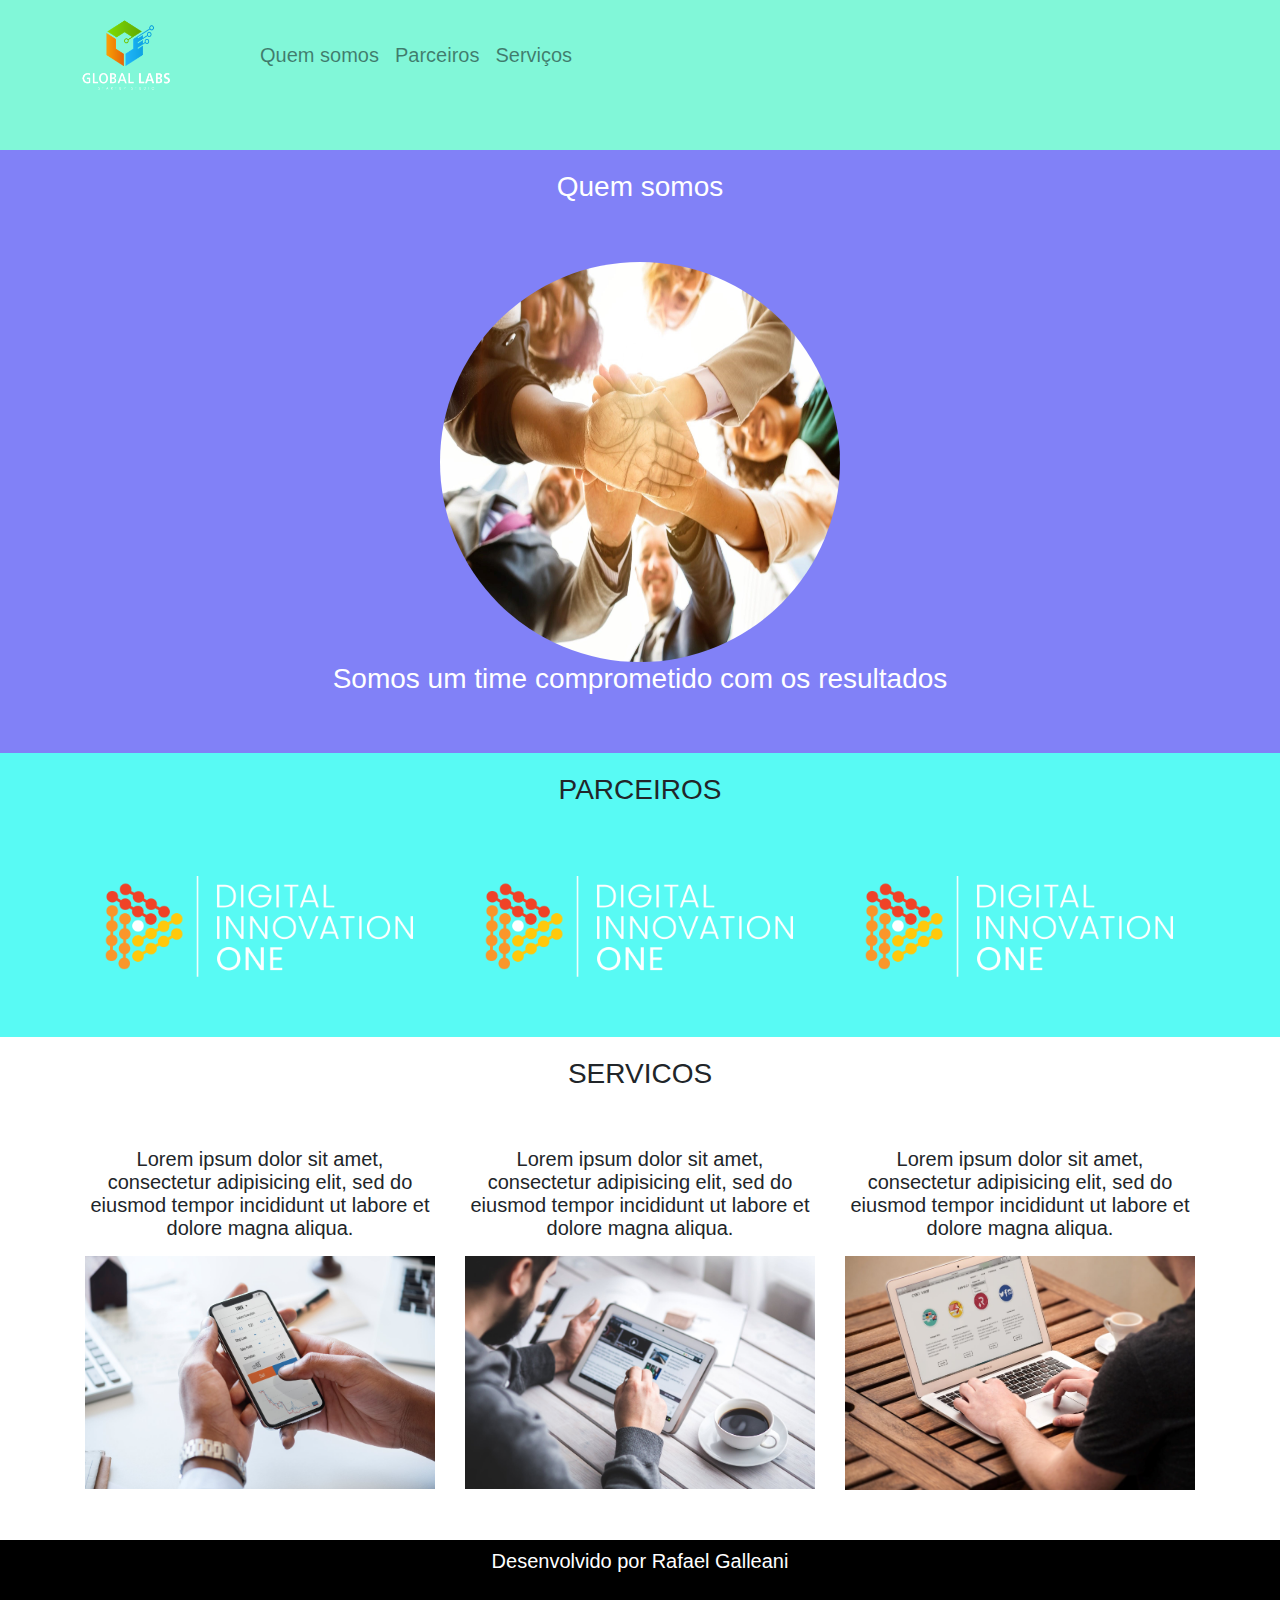
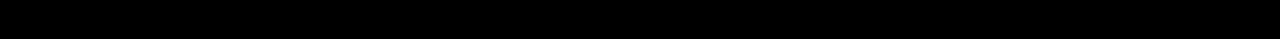
<file: Aula Bootstrap/index.html>
<!DOCTYPE html>
<html lang="pt-br">
    <head>
        <title>Minha página</title>
        <meta charset="utf-8">
        <link rel="stylesheet" type="text/css" href="bootstrap/css/bootstrap.min.css">
        <link rel="stylesheet" type="text/css" href="css/style.css">
    </head>
    <body>    
        <nav class="navbar navbar-expand-lg navbar-light margin">
            <a class="navbar-brand" href="#">
                <img src="img/global_labs.png" width="220" height="80">
            </a>
            <div class="collapse navbar-collapse">
                <ul class="navbar-nav">
                    <li class="nav-item">
                        <a class="nav-link" href="#quemsomos">Quem somos</a>
                    </li>
                    <li class="nav-item">
                        <a class="nav-link" href="#parceiros">Parceiros</a>
                    </li>
                    <li class="nav-item">
                        <a class="nav-link" href="#servicos">Serviços</a>
                    </li>
                </ul>
            <div>
        </nav>

        <section id="quemsomos">
            <div class="container-fluid quem-somos text-center margin">
                <h3 class="margin">Quem somos</h3>
                <img src="img/time.jpeg" class="rounded-circle" width="400" height="400">
                <h3>Somos um time comprometido com os resultados</h3>
            </div>
        </section>

        <selection id="parceiros">
            <div class="container-fluid text-center margin parceiros">
                <h3 class="margin">PARCEIROS</h3>
                <div class="container">
                    <div class="row">
                        <div class="col-lg-4">
                            <img src="img/digital_innovation_one.png" width="100%">
                        </div>
                        <div class="col-lg-4">
                            <img src="img/digital_innovation_one.png" width="100%">
                        </div>
                        <div class="col-lg-4">
                            <img src="img/digital_innovation_one.png" width="100%">
                        </div>
                    </div>
                </div>
            </div>
        </selection>

        <section id="servicos">
            <div class="container-fluid text-center margin servicos">
                <h3 class="margin">SERVICOS</h3>
                <div class="container">
                    <div class="row">
                        <div class="col-lg-4">
                            <p>Lorem ipsum dolor sit amet, consectetur adipisicing elit, sed do eiusmod tempor incididunt ut labore et dolore magna aliqua.
                                </p>
                            <img src="img/app.jpeg" width="100%">
                        </div>
                        <div class="col-lg-4">
                            <p>Lorem ipsum dolor sit amet, consectetur adipisicing elit, sed do eiusmod tempor incididunt ut labore et dolore magna aliqua.
                                </p>
                            <img src="img/site.jpg" width="100%">
                        </div>
                        <div class="col-lg-4">
                            <p>Lorem ipsum dolor sit amet, consectetur adipisicing elit, sed do eiusmod tempor incididunt ut labore et dolore magna aliqua.
                                </p>
                            <img src="img/site2.jpeg" width="100%">
                        </div>
                    </div>
                </div>
            </div>
        </section>

        <footer class="container-fluid text-center bg-footer margin">
            <p>Desenvolvido por Rafael Galleani</p>
        </footer>

    </body>

</html>
</file>
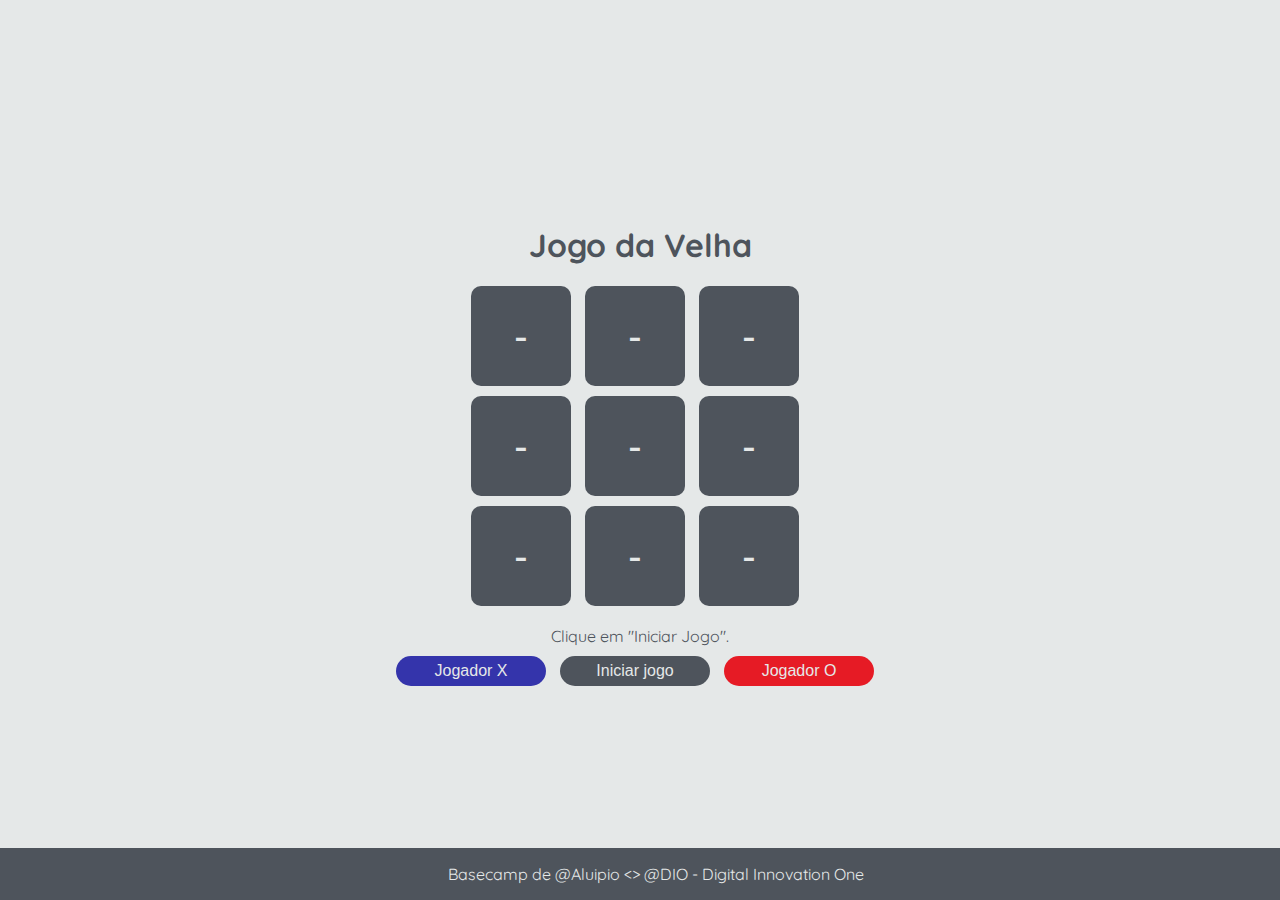
<file: Cursos - Atividades/Desafio 01 - Jogo da Velha/index.html>
<!DOCTYPE html>
<html lang="pt-br">
	<head>
		<meta charset="UTF-8" />
		<meta http-equiv="X-UA-Compatible" content="IE=edge" />
		<meta name="viewport" content="width=device-width, initial-scale=1.0" />
		<link rel="stylesheet" href="assets/css/styles.css" />
		<title>Desafio 01 :: DIO - Jogo da Velha</title>
	</head>
	<body>
		<main>
			<h1 id="page-title">Jogo da Velha</h1>
			<div class="linha">
				<button id="q1" class="quadro indefinido" onclick="marcarQuadro(this,1);" disabled>-</button>
				<button id="q2" class="quadro indefinido" onclick="marcarQuadro(this,2);" disabled>-</button>
				<button id="q3" class="quadro indefinido" onclick="marcarQuadro(this,3);" disabled>-</button>
			</div>
			<div>
				<button id="q4" class="quadro indefinido" onclick="marcarQuadro(this,4);" disabled>-</button>
				<button id="q5" class="quadro indefinido" onclick="marcarQuadro(this,5);" disabled>-</button>
				<button id="q6" class="quadro indefinido" onclick="marcarQuadro(this,6);" disabled>-</button>
			</div>
			<div>
				<button id="q7" class="quadro indefinido" onclick="marcarQuadro(this,7);" disabled>-</button>
				<button id="q8" class="quadro indefinido" onclick="marcarQuadro(this,8);" disabled>-</button>
				<button id="q9" class="quadro indefinido" onclick="marcarQuadro(this,9);" disabled>-</button>
			</div>
			<div id="comunicacao">Clique em "Iniciar Jogo".</div>	
			<div>
				<button class="btn jogador_x">Jogador X</button>
				<button class="btn btn-comando"  onclick="reiniciar();">Iniciar jogo</button>
				<button class="btn jogador_o">Jogador O</button>
			</div>
		</main>
		<footer>Basecamp de @Aluipio <> @DIO - Digital Innovation One</footer>
		<script src="assets/js/scripts.js"></script>
	</body>
</html>
</file>
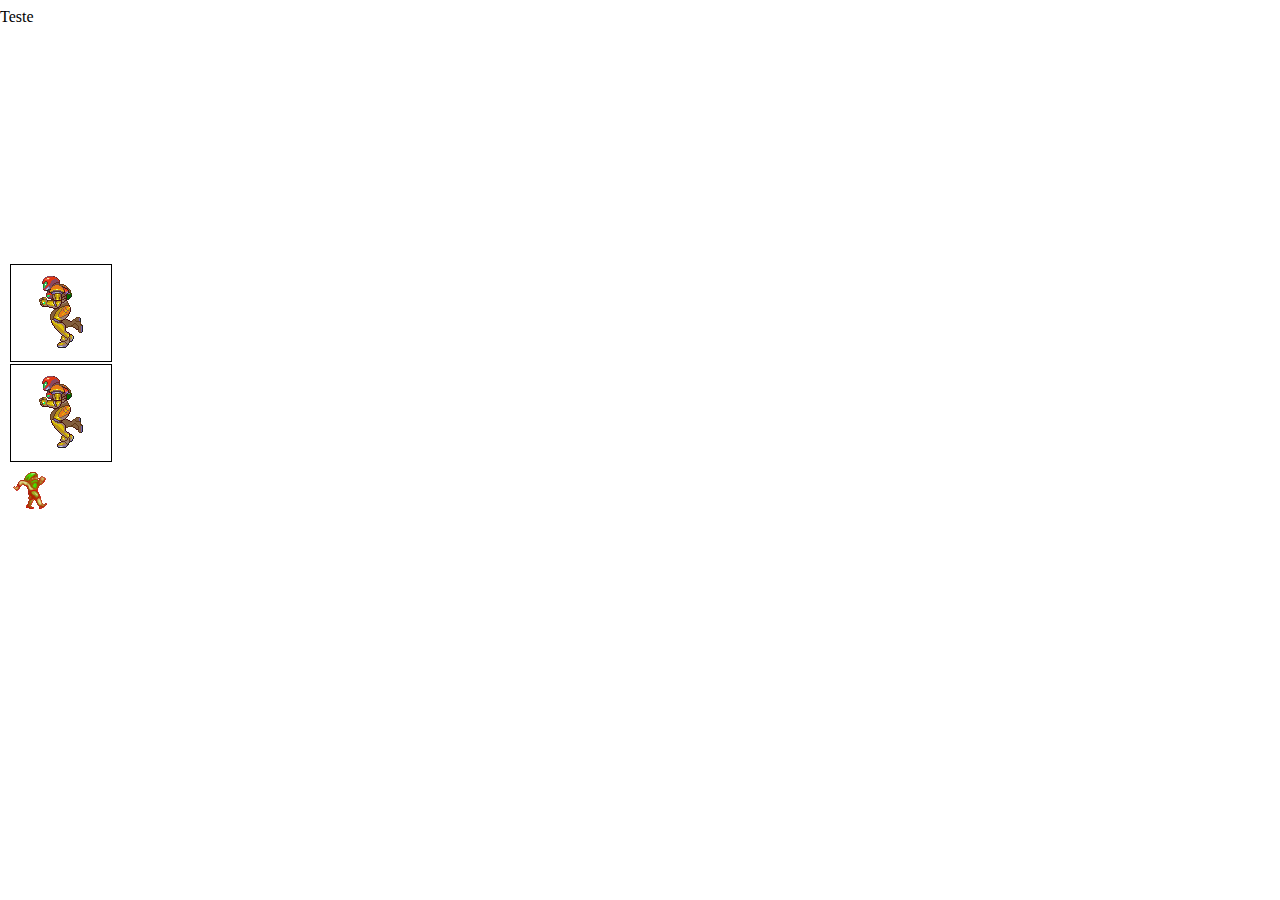
<file: cursos-atividade/dasafio-css---movimento-efeito-sprites/index.html>
<!DOCTYPE html>
<html lang="pt-br">
<head>
    <meta charset="UTF-8">
    <meta http-equiv="X-UA-Compatible" content="IE=edge">
    <meta name="viewport" content="width=device-width, initial-scale=1.0">
    <title>Jogo de Resgate</title>
    <link href="assets/css/style.css" rel="stylesheet" type="text/css">
    <script type="text/javascript" src="assets/js/jquery-1.11.1.min.js"></script>
</head>
<body>
    Teste
    <div id="bases"> <!-- div bases !-->
        <div id="mario" class='mario'></div>
        <div id='amigo2' class='amigo2'></div>
        <div id='amigo' class='anima3'></div>
    </div> <!-- Fim da div bases !-->    

    <!-- Carregamento de arquivos JS !-->
    <script type="text/javascript" src="assets/js/jogo.js"></script>
    <script type="text/javascript" src="assets/js/jquery-collision.min.js"></script>
</body>
</html>
</file>
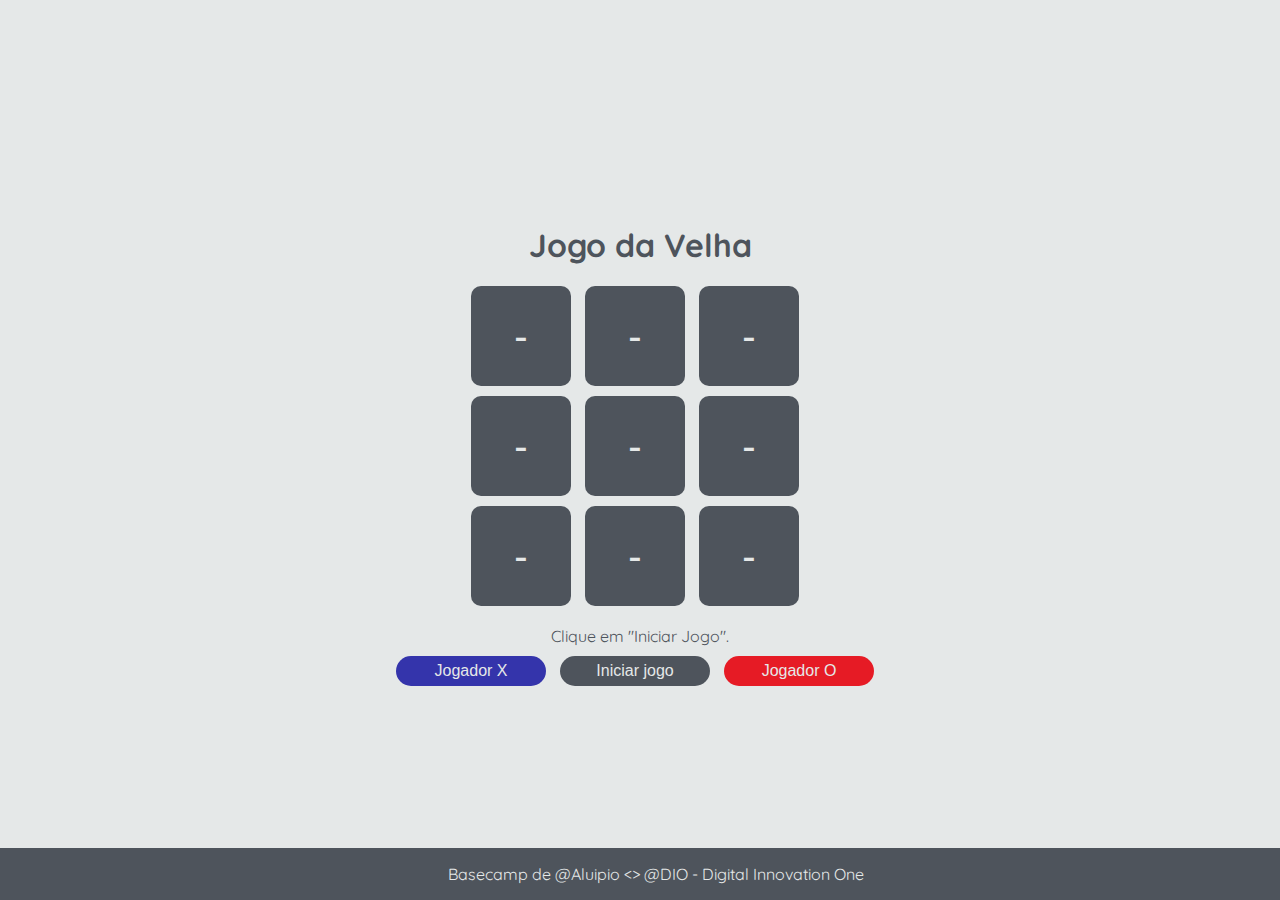
<file: cursos-atividade/desafio-01---Jogo-da-Velha/index.html>
<!DOCTYPE html>
<html lang="pt-br">
	<head>
		<meta charset="UTF-8" />
		<meta http-equiv="X-UA-Compatible" content="IE=edge" />
		<meta name="viewport" content="width=device-width, initial-scale=1.0" />
		<link rel="stylesheet" href="assets/css/styles.css" />
		<title>Desafio 01 :: DIO - Jogo da Velha</title>
	</head>
	<body>
		<main>
			<h1 id="page-title">Jogo da Velha</h1>
			<div class="linha">
				<button id="q1" class="quadro indefinido" onclick="marcarQuadro(this,1);" disabled>-</button>
				<button id="q2" class="quadro indefinido" onclick="marcarQuadro(this,2);" disabled>-</button>
				<button id="q3" class="quadro indefinido" onclick="marcarQuadro(this,3);" disabled>-</button>
			</div>
			<div>
				<button id="q4" class="quadro indefinido" onclick="marcarQuadro(this,4);" disabled>-</button>
				<button id="q5" class="quadro indefinido" onclick="marcarQuadro(this,5);" disabled>-</button>
				<button id="q6" class="quadro indefinido" onclick="marcarQuadro(this,6);" disabled>-</button>
			</div>
			<div>
				<button id="q7" class="quadro indefinido" onclick="marcarQuadro(this,7);" disabled>-</button>
				<button id="q8" class="quadro indefinido" onclick="marcarQuadro(this,8);" disabled>-</button>
				<button id="q9" class="quadro indefinido" onclick="marcarQuadro(this,9);" disabled>-</button>
			</div>
			<div id="comunicacao">Clique em "Iniciar Jogo".</div>	
			<div>
				<button class="btn jogador_x">Jogador X</button>
				<button class="btn btn-comando" id="btn-iniciar" onclick="reiniciar();">Iniciar jogo</button>
				<button class="btn jogador_o">Jogador O</button>
			</div>
		</main>
		<footer>Basecamp de @Aluipio <> @DIO - Digital Innovation One</footer>

		<!-- Sons do jogo !-->
		<audio src="assets/sons/jogada.mp3" preload="auto" id="jogada"></audio>
		<audio src="assets/sons/final.mp3" preload="auto" id="final"></audio>
		<audio src="assets/sons/musica_fundo.mp3" preload="auto" id="musica_fundo" autoplay loop></audio>
		
		<!-- Carregamento de Script !-->
		<script src="assets/js/scripts.js"></script>
	</body>
</html>
</file>
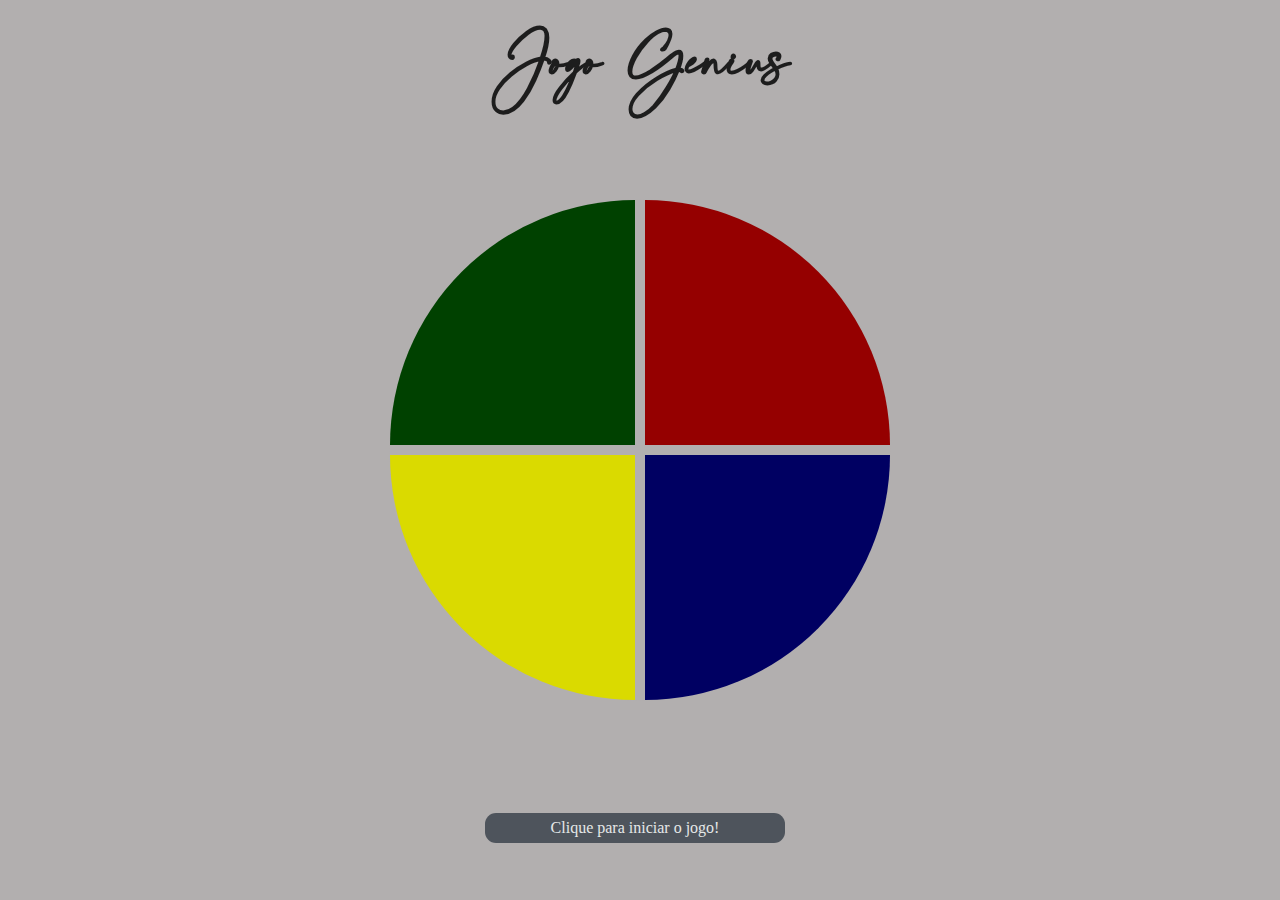
<file: cursos-atividade/desafio-03---Jogo-genesis/index.html>
<!DOCTYPE html>
<html lang="pt-br">
<head>
    <meta charset="UTF-8">
    <meta http-equiv="X-UA-Compatible" content="IE=edge">
    <meta name="viewport" content="width=device-width, initial-scale=1.0">
    <title>:: Jogo Genius ::</title>
    <link href="assets/css/style.css" rel="stylesheet" type="text/css">
</head>
<body>
    <div class="titulo"><h3>Jogo Genius</h3></div>
    <div class="main-game">
        <div class="genius">
            <div class="blue"></div>
            <div class="yellow"></div>
            <div class="red"></div>
            <div class="green"></div>
        </div>
    </div>
    <div class="comandos">
        <button class="btn btn-comando" id="btn-iniciar" onclick="playGame();">Clique para iniciar o jogo!</button>
    </div>

    <!-- Sons do jogo !-->
    <audio src="assets/sons/jogada.mp3" preload="auto" id="jogada"></audio>
    <audio src="assets/sons/musica_fundo.mp3" preload="auto" id="musica_fundo" autoplay loop></audio>

    <script type="text/javascript" src="assets/js/script.js"></script>
</body>
</html>
</file>
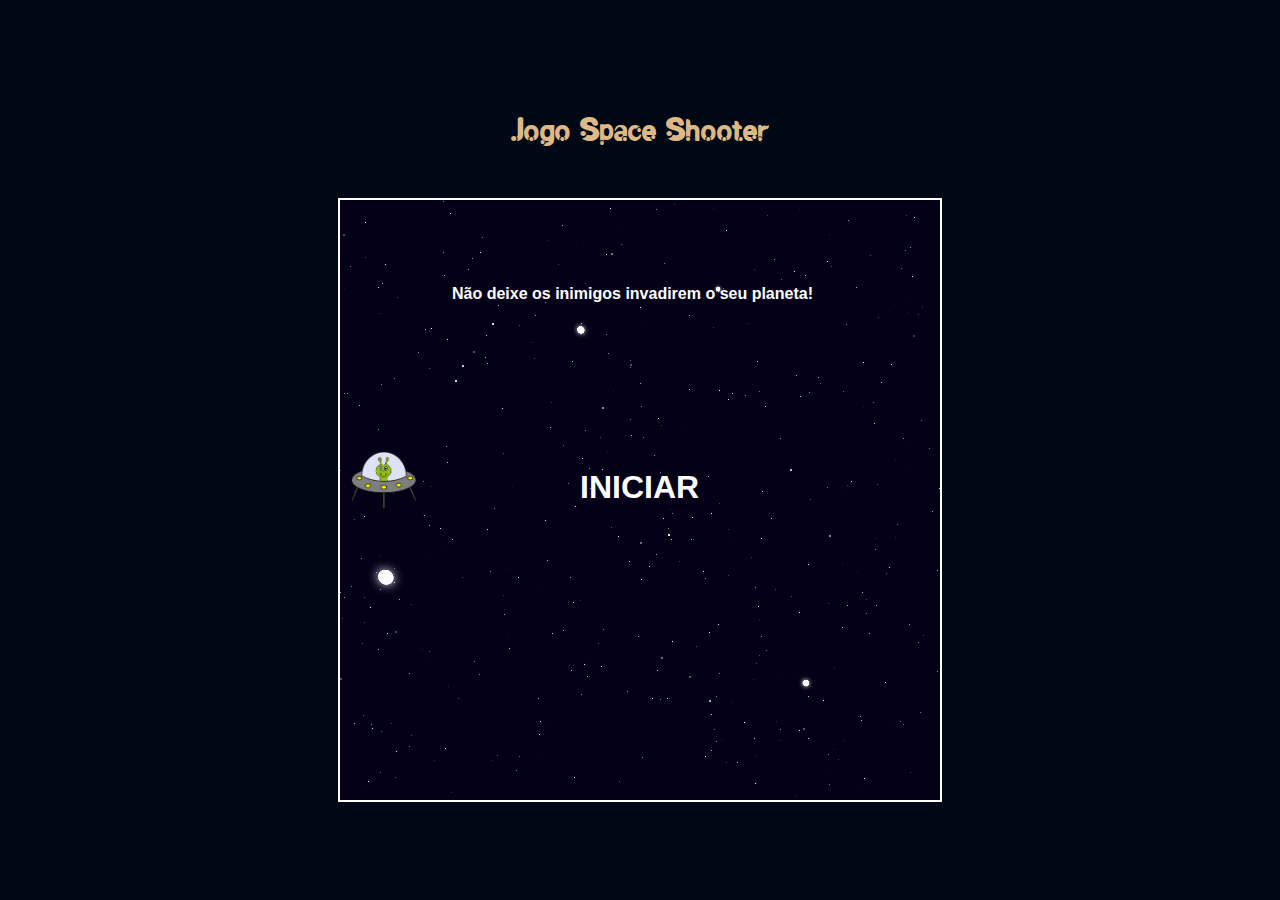
<file: cursos-atividade/desafio-04---Jogo-Space-Shooter/index.html>
<!DOCTYPE html>
<html lang="pt-br">
<head>
    <meta charset="UTF-8">
    <meta http-equiv="X-UA-Compatible" content="IE=edge">
    <meta name="viewport" content="width=device-width, initial-scale=1.0">
    <title>:: Space Shooter ::</title>
    <link href="assets/css/style.css" rel="stylesheet" type="text/css">
</head>
<body>
    <div id="rotulo">Jogo Space Shooter</div>
    <div id="placar"></div>
    <div id="main-play-area">
        <img class="player-shooter" src="assets/img/hero.png" alt="hero"> 
        <h4 class="game-instructions">
            Não deixe os inimigos invadirem o seu planeta!
        </h4>
        <div class="start-button">
            <h1>INICIAR</h1>
        </div>
    </div>

    <!-- Sons do jogo !-->
    <audio src="assets/sons/disparo.mp3" preload="auto" id="somDisparo"></audio>
    <audio src="assets/sons/explosao.mp3" preload="auto" id="somExplosao"></audio>
    <audio src="assets/sons/musica.mp3" preload="auto" id="somFundoMusica"></audio>
    <audio src="assets/sons/gameover.mp3" preload="auto" id="somGameover"></audio>
    
    <!-- Carregamento de arquivos JS !-->
    <script type="text/javascript" src="assets/js/script.js"></script>
</body>
</html>
</file>
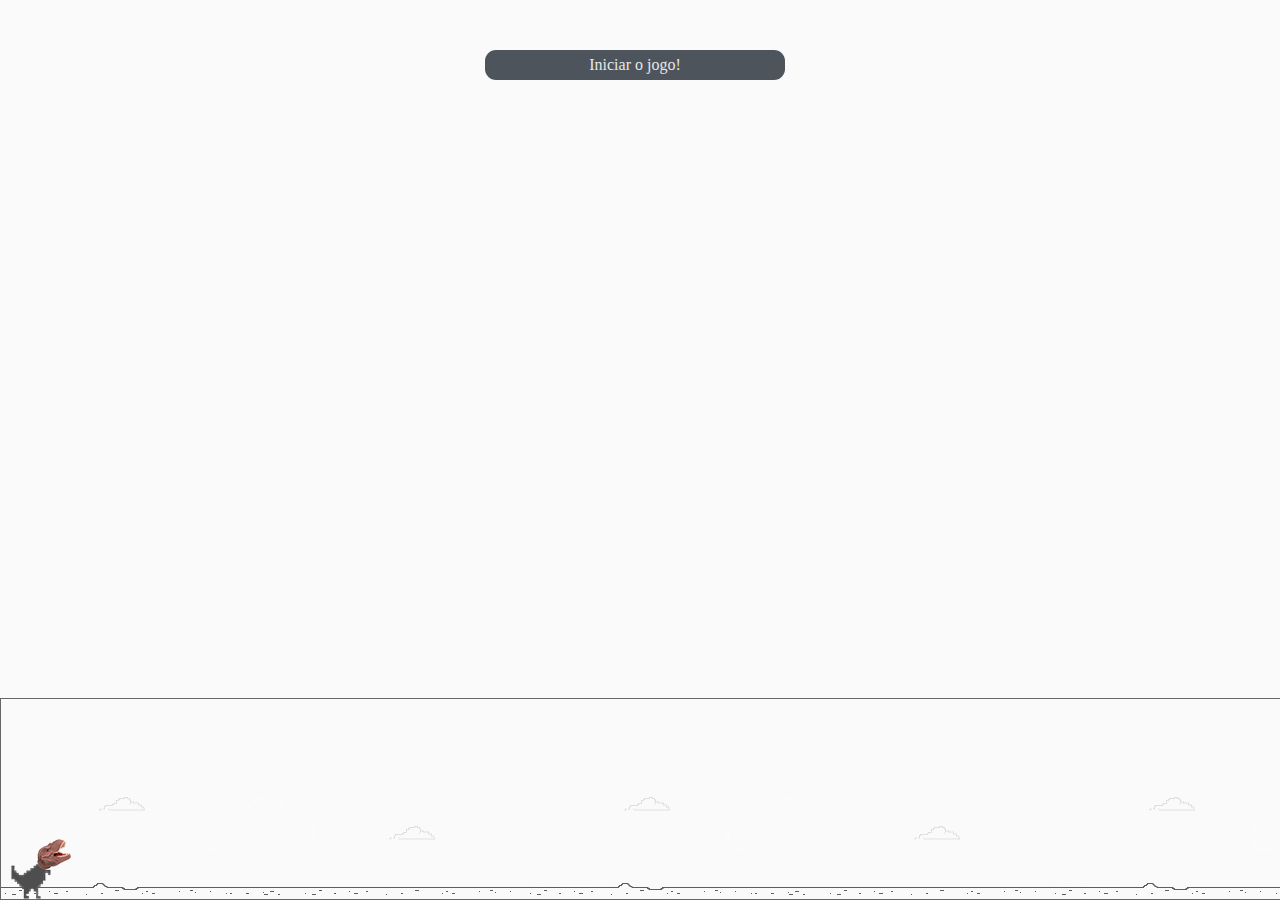
<file: cursos-atividade/desafio-05---Jogo-dinossauro/index.html>
<!DOCTYPE html>
<html lang="pt-br">
<head>
    <meta charset="UTF-8">
    <meta http-equiv="X-UA-Compatible" content="IE=edge">
    <meta name="viewport" content="width=device-width, initial-scale=1.0">
    <title>:: Jogo do Dinossauro ::</title>
    <link href="assets/css/style.css" rel="stylesheet" type="text/css">
</head>
<body>
  <div id="mensagem">
    <h1 id="msgGameOver" class="game-over"></h1>
  </div>

  <div class="comandos" id="comandos">
    <button class="btn btn-comando" id="btn-iniciar-jogo" onclick="start();">Iniciar o jogo!</butt>
    <button class="btn btn-comando" id="btn-novo-jogo" style="display: none;" onclick="novoJogo();">Iniciar nova rodada!</butt>
  </div>

  <div class="tela" id="tela" >
    <div class="background" id="backgroud">
      <div class="dino" id="dino"></div>
    </div>
  </div>


  <!-- Sons do jogo !-->
  <audio src="assets/sons/gameover.mp3" preload="auto" id="final"></audio>
  <audio src="assets/sons/jogada.mp3" preload="auto" id="jogada"></audio>
  <audio src="assets/sons/musica_fundo.mp3" preload="auto" id="musica_fundo" autoplay loop></audio>

  <!-- JS do jogo !-->
  <script type="text/javascript" src="assets/js/script.js"></script>  
</body>
</html>
</file>
<file: Aula Bootstrap/css/style.css>
body{
    font: 20px Arial, sans-serif;
}
.navbar {
    background-color: #81F7D8;
}

.quem-somos{
    background-color: #8181F7;
    color: white;
}

.margin{   
    padding-bottom: 50px;    
    padding-top: 10px;
}

.parceiros{
    background-color: #58FAF4;
}

.bg-footer{
    background-color: black;
    color: white;
}
</file>
<file: Cursos - Atividades/Desafio 01 - Jogo da Velha/assets/css/styles.css>
@import url('https://fonts.googleapis.com/css2?family=Quicksand:wght@300;400;600&display=swap');

body {
	background-color: #e5e8e8;
	color: #4e545c;
	margin: 0;
	font-family: 'Quicksand';
}

main {
	width: 100vw;
	height: 100vh;
	display: flex;
	flex-direction: column;
	align-items: center;
	justify-content: center;
	margin: auto;
}

#comunicacao {
	padding: 5px 0px;
	margin: 5px 0px;
}

button.quadro {
	border-radius: 10px;
	font-size: 2.5rem;
	height: 100px;
	width: 100px;
	border: none;
	color: #e5e8e8;
	margin: 0px 10px 10px 0px;
}

button.indefinido {
	transition: all 0.5s linear;
	background-color: #4e545c;
}

button.indefinido:hover {
	background-color: #161515;
}

button.btn {
	border-radius: 15px;
	font-size: 1rem;
	height: 30px;
	width: 150px;
	border: none;
	color: #e5e8e8;
	background-color: #4e545c;
	transition: all 0.5s linear;
	margin: 0px 10px 10px 0px;
}

button.btn-comando {
	background-color: #4e545c;
}

button.btn-comando:hover {
	background-color: #000401;
}

button.jogador_marca_x, button.jogador_x, button.jogador_x:hover {
	background-color: #3434ab;
}

button.jogador_marca_o, button.jogador_o, button.jogador_o:hover{
	background-color: #e61b25;
}

button.vencedor{
	border: 8px solid rgb(0, 230, 65);
}

footer {
	width: 100%;
	background-color: #4e545c;
	padding: 16px;
	color: #e5e8e8;
	position: fixed;
	bottom: 0;
	text-align: center;
	font-weight: 400;
}
</file>
<file: cursos-atividade/dasafio-css---movimento-efeito-sprites/assets/css/style.css>
@font-face {
	font-family: Titulo;
	src: url(../fontes/ANODETONOONE.TTF);
}

h1 {
	font-family: Titulo;
	font-size: 40px;
	color: #603A03;
}

body {
	width: 100%;
	margin-left: 0px;
	margin-right: 0px;
	padding: 0px 0px 0px 0px;
	/*background-image: url(../imgs/fundo.jpg);*/
}

#container{
	width: 100%;
	height: auto;
	position: relative;
	margin-left: 0px;
	margin-right: 0px;
}

#fundoGame {
	/*width: 950px;*/
	width: 100%;
	height: 630px;
	background-image: url(../imgs/fundo_game.jpg);
	border-top: 1px solid #FFF;
	border-bottom: 1px solid #FFF;
}

#jogador {
	width: 256px;
	height: 66px;
	position: absolute;
	left: 15px;
	top: 179px;
	border: 1px solid #000;
	background-image: url(../imgs/apache.png);
}

/* Helicoptero */
#inimigo1 {
	width: 256px;
	height: 66px;
	position: absolute;
	left: 1900px;
	top: 253px;
	background-image: url(../imgs/inimigo1.png);
	
}

/* Helicoptero */
#inimigo3 {
	width: 256px;
	height: 66px;
	position: absolute;
	left: 2400px;
	top: 253px;
	background-image: url(../imgs/inimigo1.png);
}

#inimigo2 {
	width: 165px;
	height: 70px;
	position: absolute;
	left: 775px;
	top: 447px;
	background-image: url(../imgs/inimigo2.png);
}

#amigo{
	width: 44px;
	height: 51px;
	position: absolute;
	left: 10px;
	top: 464px;
	background-image: url('../imgs/amigo.png');
}


#inicio {
	width: 400px;
	background-color: #FFF;
 	margin-left: auto;
	margin-right: auto;
 	margin-top: 100px;
	text-align: center;
	padding: 10px;
}

p.inicio-manual {
	text-align: left;
	padding: 10px;
}

.anima1 {
	background-image: url(../imgs/helicoptero.png);
	/* animation: {keyframe} {tempo-intevalo} {quant-quadros} {loop} */
	animation: play .5s steps(2) infinite;

	-webkit-animation: play .5s steps(2) infinite;
	-moz-animation: play .5s steps(2) infinite;
	-ms-animation: play .5s steps(2) infinite;
	-o-animation: play .5s steps(2) infinite;
}

@keyframes play {
	from { background-position: 0px; }
	to { background-position: -512px; }
}

@-webkit-keyframes play {
   from { background-position: 0px; }
     to { background-position: -512px; }
}

@-moz-keyframes play {
   from { background-position: 0px; }
     to { background-position: -512px; }
}

@-ms-keyframes play {
   from { background-position: 0px; }
     to { background-position: -512px; }
}

@-o-keyframes play {
   from { background-position: 0px; }
     to { background-position: -512px; }
}

.anima2 {
    background-image: url(../imgs/inimigo1.png);
	/* Imagens Semelhantes */
    animation: play .5s steps(2) infinite;
    -webkit-animation: play .5s steps(2) infinite;
    -moz-animation: play .5s steps(2) infinite;
    -ms-animation: play .5s steps(2) infinite;
    -o-animation: play .5s steps(2) infinite; 
}


/* ******************************************* 
		AMIGO 
******************************************* */
.anima3 {
	background-image: url('../imgs/amigo2.png');
	animation: play2 .9s steps(12) infinite;
	-webkit-animation: play2 .9s steps(12) infinite;
	-moz-animation: play2 .9s steps(12) infinite;
	-ms-animation: play2 .9s steps(12) infinite;
	-o-animation: play2 .9s steps(12) infinite;
}

@keyframes play2 {
	/* posição inicial e final */
	from { background-position: 0px; }
	to { background-position: -528px; }
}

@-webkit-keyframes play2 {
   from { background-position:    0px; }
     to { background-position: -528px; }
}

@-moz-keyframes play2 {
   from { background-position:    0px; }
     to { background-position: -528px; }
}

@-ms-keyframes play2 {
   from { background-position:    0px; }
     to { background-position: -528px; }
}

@-o-keyframes play2 {
   from { background-position:    0px; }
     to { background-position: -528px; }
}

/* ******************************************* 
		AMIGO 2
******************************************* */
#amigo2{
	width: 100px;
	height: 96px;
	position: absolute;
	left: 10px;
	top: 364px;
	border: 1px solid #000;
	
}

.amigoxxxx {
	background-image: url('../imgs/amigo2.png');
	animation: 			go 10s infinite normal steps(16,jump-start);
	-webkit-animation:  play3 .6s steps(10, jump-start) infinite;
	-moz-animation: 	play3 .6s steps(10, jump-start) infinite;
	-ms-animation: 		play3 .6s steps(10, jump-start) infinite;
	-o-animation: 		play3 .6s steps(10, jump-start) infinite;
}

.amigoss2 {
	background-image: url('../imgs/amigo2.png');
	animation: 			play3 10s infinite normal steps(5,jump-end);
	-webkit-animation:  play3 10s infinite normal steps(5,jump-end);
	-moz-animation: 	play3 10s infinite normal steps(5,jump-end);
	-ms-animation: 		play3 10s infinite normal steps(5,jump-end);
	-o-animation: 		play3 10s infinite normal steps(5,jump-end);
}


.amigo2 {
	background-image: url('../imgs/amigo2.png');
	animation: 			play3 3s infinite steps(10);
	-webkit-animation:  play3 3s infinite steps(10);
	-moz-animation: 	play3 3s infinite steps(10);
	-ms-animation: 		play3 3s infinite steps(10);
	-o-animation: 		play3 3s infinite steps(10);
}

@keyframes play3 {
	/* posição inicial e final */
	from { background-position: 0px; }
	to { background-position: -1000px; }
}

@-webkit-keyframes play3 {
   from { background-position:    0px; }
   to { background-position: -1000px; }
}

@-moz-keyframes play3 {
   from { background-position:    0px; }
   to { background-position: -1000px; }
}

@-ms-keyframes play3 {
   from { background-position:    0px; }
   to { background-position: -1000px; }
}

@-o-keyframes play3 {
   from { background-position:    0px; }
   to { background-position: -1000px; }
}

/* ******************************************* 
		DISPARO 
******************************************* */
#disparo {
	width: 50px;
	height: 8px;
	position: absolute;
	background-image: url(../imgs/disparo.png);
}


/* ******************************************* 
		EXPLOSÕES 
******************************************* */
#explosao1, #explosao2, .explosaoInimigos {
	width: 15px;
	height: 87px;
	position: absolute;
	
}
#explosao3, .explosaoAtropelamento {
	width: 44px;
	height: 51px;
	position: absolute;
}


/* ******************************************* 
		EXPLOSÃO AMIGO 
******************************************* */
.anima4 {
	width: 44px;
	height: 51px;
	background-image: url(../imgs/amigo_explosao.png);
	animation: play3 .5s steps(7) infinite;
	-webkit-animation: play3 .5s steps(7) infinite;
       -moz-animation: play3 .5s steps(7) infinite;
        -ms-animation: play3 .5s steps(7) infinite;
         -o-animation: play3 .5s steps(7) infinite;
}

@keyframes play3 {
	from { background-position: 0px; }
	to { background-position: -308px; }
}

@-webkit-keyframes play3 {
   from { background-position:    0px; }
     to { background-position: -308px; }
}

@-moz-keyframes play3 {
   from { background-position:    0px; }
     to { background-position: -308px; }
}

@-ms-keyframes play3 {
   from { background-position:    0px; }
     to { background-position: -308px; }
}

@-o-keyframes play3 {
   from { background-position:    0px; }
     to { background-position: -308px; }
}


/* ******************************************* 
		PLACAR
******************************************* */
#placar {
	width: 450px;
	height: 50px;
	position: absolute;
	left: 20px;
	top: 590px;
}
h2 {
	font-family:Titulo;
	font-size:20px;
	color:#FFF
}


/* ******************************************* 
		ENERGIA
******************************************* */
#energia {
	width: 140px;
	height: 38px;
	position: absolute;
	right: 10px;
	top: 10px;	
}


/* ******************************************* 
		GAME OVER
******************************************* */
h3 {
	font-family: Titulo;
	font-size: 20px;
	color: #603A03;
}
#fim {
	width: 350px;
	height: 220px;
	background-color: #FFF;
 	margin-left: auto;
	margin-right: auto;
 	margin-top: 100px;
	text-align: center;
	padding: 10px;
}

#mario{
	width: calc(1000px / 10);
	height: 96px;
	position: absolute;
	left: 10px;
	top: 264px;
	border: 1px solid #000;
	
}

.mario {
	background-image: url('../imgs/amigo2.png');
	animation: 			mari .6s steps(10, jump-start) infinite;
	-webkit-animation:  mari .6s steps(10, jump-start) infinite;
	-moz-animation: 	mari .6s steps(10, jump-start) infinite;
	-ms-animation: 		mari .6s steps(10, jump-start) infinite;
	-o-animation: 		mari .6s steps(10, jump-start) infinite;
}

@keyframes mari {
	from { background-position: 0px; }
	to { background-position: -1000px; }
}

@-webkit-keyframes mari {
	from { background-position:    0px; }
	  to { background-position: -1000px; }
 }
 
 @-moz-keyframes mari {
	from { background-position:    0px; }
	  to { background-position: -1000px; }
 }
 
 @-ms-keyframes mari {
	from { background-position:    0px; }
	  to { background-position: -1000px; }
 }
 
 @-o-keyframes mari {
	from { background-position:    0px; }
	  to { background-position: -1000px; }
 }

#mariox{
	width: calc(1140px / 7);
	height: 296px;
	position: absolute;
	left: 10px;
	top: 264px;
	border: 1px solid #000;
	
}

.mariox {
	background-image: url('../imgs/mario.png');
	animation: 			marix 3s steps(7, jump-start) infinite;
	-webkit-animation:  marix 3s steps(7, jump-start) infinite;
	-moz-animation: 	marix 3s steps(7, jump-start) infinite;
	-ms-animation: 		marix 3s steps(7, jump-start) infinite;
	-o-animation: 		marix 3s steps(7, jump-start) infinite;
}

@keyframes marix {
	from { background-position: 0px; }
	to { background-position: -1140px; }
}
</file>
<file: cursos-atividade/desafio-01---Jogo-da-Velha/assets/css/styles.css>
@import url('https://fonts.googleapis.com/css2?family=Quicksand:wght@300;400;600&display=swap');

body {
	background-color: #e5e8e8;
	color: #4e545c;
	margin: 0;
	font-family: 'Quicksand';
}

main {
	width: 100vw;
	height: 100vh;
	display: flex;
	flex-direction: column;
	align-items: center;
	justify-content: center;
	margin: auto;
}

#comunicacao {
	padding: 5px 0px;
	margin: 5px 0px;
}

button.quadro {
	border-radius: 10px;
	font-size: 2.5rem;
	height: 100px;
	width: 100px;
	border: none;
	color: #e5e8e8;
	margin: 0px 10px 10px 0px;
}

button.indefinido {
	transition: all 0.5s linear;
	background-color: #4e545c;
}

button.indefinido:hover {
	background-color: #161515;
}

button.btn {
	border-radius: 15px;
	font-size: 1rem;
	height: 30px;
	width: 150px;
	border: none;
	color: #e5e8e8;
	background-color: #4e545c;
	transition: all 0.5s linear;
	margin: 0px 10px 10px 0px;
}

button.btn-comando {
	background-color: #4e545c;
}

button.btn-comando:hover {
	background-color: #000401;
}

button.jogador_marca_x, button.jogador_x, button.jogador_x:hover {
	background-color: #3434ab;
}

button.jogador_marca_o, button.jogador_o, button.jogador_o:hover{
	background-color: #e61b25;
}

button.vencedor{
	border: 8px solid rgb(0, 230, 65);
}

footer {
	width: 100%;
	background-color: #4e545c;
	padding: 16px;
	color: #e5e8e8;
	position: fixed;
	bottom: 0;
	text-align: center;
	font-weight: 400;
}
</file>
<file: cursos-atividade/desafio-03---Jogo-genesis/assets/css/style.css>
@font-face {
	font-family: belle;
	src: url(../fontes/La_Beauties.ttf);
}

body {
    height: 100vh;
    width: 100vw;
    margin: 0;
    background-color: rgb(178, 175, 175);
}

.titulo {
    height: 15vh;
    width: 100vw;
    font-family: belle;
    font-size: 80px;
    color: #1d1d1d;
    display: flex;
    justify-content: center;
    align-items: center;
}

.main-game {
    height: 70vh;
    width: 100vw;
    display: flex;
    justify-content: center;
    align-items: center;
}

.comandos {
    height: 15vh;
    width: 100vw;
    color: #1d1d1d;
    display: flex;
    justify-content: center;
    align-items: center;
}

.genius {
    display: grid;
    grid-template-areas: 'verde vermelho'
    'amarelo azul';
    grid-gap: 10px;
    border: 1px solid rgb(178, 175, 175);
    background-color: rgb(178, 175, 175);
    border-radius: 100%;
    width: 500px;
    height: 500px;
}

.blue {
    grid-area: azul;
    background-color: rgb(0, 0, 98);
    border-bottom-right-radius: 100%;
}

.red {
    grid-area: vermelho;
    background-color: rgb(149, 0, 0);
    border-top-right-radius: 100%;
}

.yellow {
    grid-area: amarelo;
    background-color: rgb(218, 218, 0);
    border-bottom-left-radius: 100%;
}

.green {
    grid-area: verde;
    background-color: rgb(0, 65, 0);
    border-top-left-radius: 100%;
}

.selected {
    opacity: 0.5;
}

button.btn {
    font-family: tahoma;
	border-radius: 11px;
	font-size: 1rem;
	height: 30px;
	width: 300px;
	border: none;
	color: #e5e8e8;
	background-color: #4e545c;
	transition: all 0.5s linear;
	margin: 0px 10px 10px 0px;
}

button.btn-comando {
	background-color: #4e545c;
}

button.btn-comando:hover {
	background-color: #000401;
}
</file>
<file: cursos-atividade/desafio-04---Jogo-Space-Shooter/assets/css/style.css>
@font-face {
	font-family: Titulo;
	src: url(../font/Linked.ttf);
}

body {
    height: 100vh;
    width: 100%;
    display: flex;
    flex-direction: column;
    justify-content: center;
    align-items: center;
    padding: 0;
    margin: 0;
    font-family: sans-serif;
    background-color: rgb(0, 8, 21);
}

#rotulo {
    display: flex;
    height: 60px;
    width: 600px;
    color: burlywood;
    border-radius: 10px;
    font-family: Titulo;
    font-size: 35px;
    justify-content: center;
    align-items: center;
}

#placar {
    display: flex;
    height: 40px;
    width: 600px;
    color: burlywood;
    font-weight: bold;
    justify-content: center;
    align-items: center;
}

#main-play-area {
    background-color: black;
    background-image: url('./../img/space.png');
    height: 600px;
    width: 600px;
    border: 2px solid #fff;
}

.game-instructions {
    position: relative;
    color: white;
    left: 7rem;
    top: 0px;
}

.start-button {
    position: relative;
    color: white;
    top: 9rem;
    left: 15rem;
    cursor: pointer;
}

.player-shooter {
    position: relative;
    height: 60px;
    width: 70px;
    left: 10px;
    top: 250px
}

.laser {
    position: relative;
    width: 40px;
    height: 30px;
}

.alien {
    height: 60px;
    width: 70px;
    position: relative;
}

.alien-transition {
    opacity: 1;
    transition: opacity 1.5s ease-in-out;
}

.dead-alien {
    height: 60px;
    width: 70px;
    position: relative;
    opacity: 0;
}
</file>
<file: cursos-atividade/desafio-05---Jogo-dinossauro/assets/css/style.css>
body {
  width: 100%;
  height: 100%;
  background: #fafafa;
  padding: 0px;
  margin: 0px;
}

.background {

  position: absolute;
  margin: 0px;
  bottom: 0px;
  background-image: url('../img/background.png');
  background-repeat: repeat-x;
  animation: slideright 600s infinite linear;
  -webkit-animation: slideright 600s infinite linear;
  width: 100%;
  height: 200px;
  border: 1px solid #666;
}

.dino {
  position: absolute;
  left: 10px;
  bottom: 0;
  background-image: url('../img/dino2.png');
  width: 60px;
  height: 60px;
}

.cactus {
  position: absolute;
  width: 60px;
  height: 60px;
  bottom: 0;
  background-image: url('../img/cactus.png');
}

.game-over {
  text-align: center;
  color: #666;
  margin: 50px 0;
  font-family: arial;
}

@keyframes slideright {
  from {
      background-position: 70000%;
  }
  to {
      background-position: 0%;
  }
}

.comandos {
  width: 100vw;
  color: #1d1d1d;
  display: flex;
  justify-content: center;
  align-items: center;
}

button.btn {
  font-family: tahoma;
  border-radius: 11px;
  font-size: 1rem;
  height: 30px;
  width: 300px;
  border: none;
  color: #e5e8e8;
  background-color: #4e545c;
  transition: all 0.5s linear;
  margin: 0px 10px 10px 0px;
}

button.btn-comando {
  background-color: #4e545c;
}

button.btn-comando:hover {
  background-color: #000401;
}
</file>
